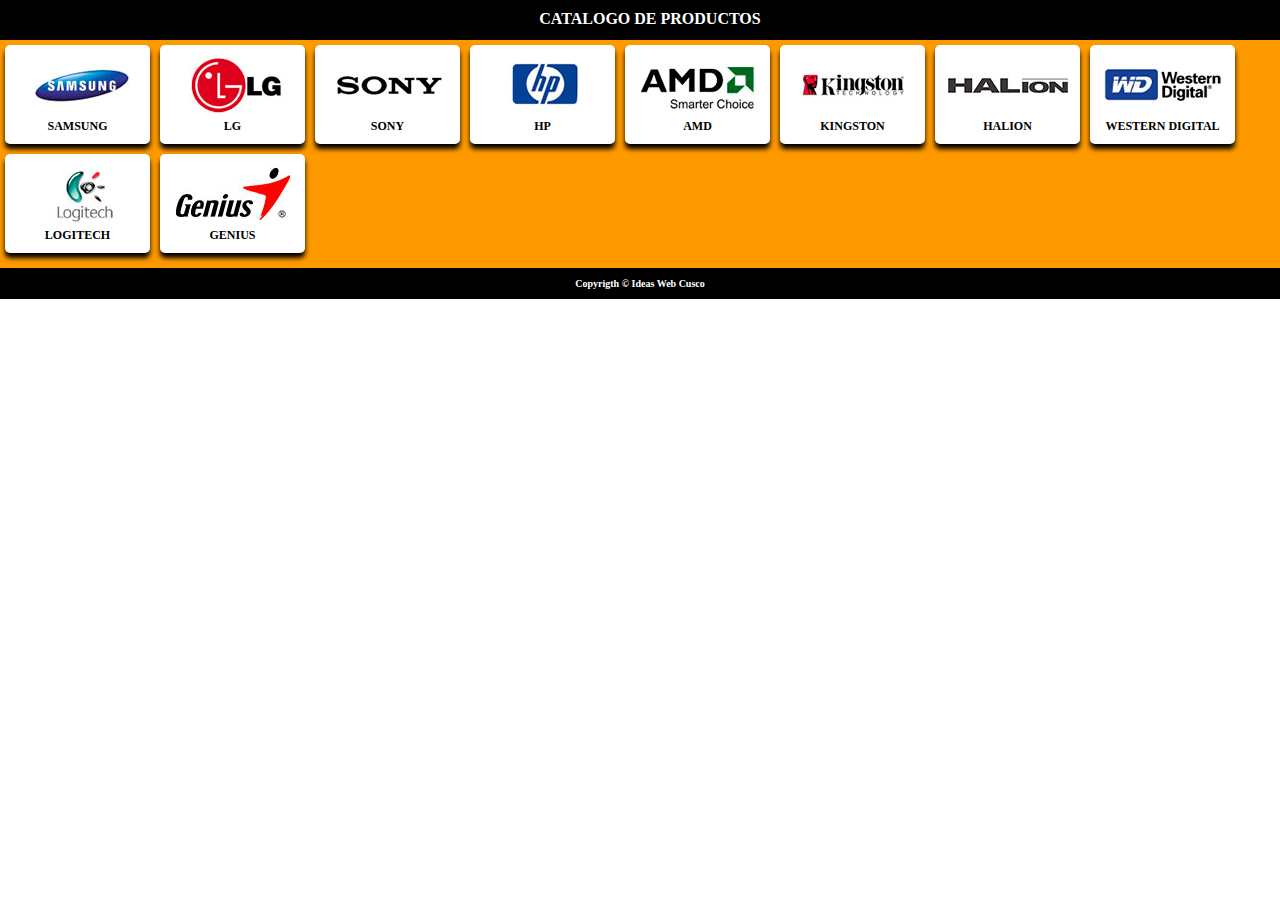
<file: index.html>
<!DOCTYPE html>

<html>
<head>
	<meta charset="utf-8">
    <title>CATALOGO</title>
<link href="css/movil.css" rel="stylesheet" type="text/css">
</head>

<body>
    
<!-- OPEN@CONTENEDOR -->
<div id="CONTENEDOR">

    <!-- open@HEADER -->
	<header>
    	
        <!-- open@capacabecera -->
        <div id="capacabecera">
			<p>CATALOGO DE PRODUCTOS</p>
        </div>
        <!-- close@capacabecera -->
        
        <!-- open@capamenusuperior -->
        <nav id="MARCA">
		  <ul>
		  		<li><a href="producto/samsung/"><img src="logos/samsung.jpg" width="120" height="60"><p>SAMSUNG</p></a></li>
                <li><a href="#"><img src="logos/lg.jpg" width="120" height="60"><p>LG</p></a></li>
                <li><a href="#"><img src="logos/sony.jpg" width="120" height="60"><p>SONY</p></a></li>
                <li><a href="#"><img src="logos/hp.jpg" width="120" height="60"><p>HP</p></a></li>
                <li><a href="#"><img src="logos/amd.jpg" width="120" height="60"><p>AMD</p></a></li>
                <li><a href="kingston.html"><img src="logos/kingstone.jpg" width="120" height="60"><p>KINGSTON</p></a></li>
                <li><a href="#"><img src="logos/halion.jpg" width="120" height="60"><p>HALION</p></a></li>
                <li><a href="#"><img src="logos/westerdigitaL.jpg" width="120" height="60"><p>WESTERN DIGITAL</p></a></li>
                <li><a href="#"><img src="logos/logitec.jpg" width="120" height="60"><p>LOGITECH</p></a></li>
                <li><a href="#"><img src="logos/genius.jpg" width="120" height="60"><p>GENIUS</p></a></li>
			</ul>
			<div style="clear:both;"></div>
        </nav>
        <!-- close@capamenusuperior -->
        
    </header>
    <!-- close@HEADER -->
    
    <!-- open@FOOTER -->
    <footer>
	Copyrigth &copy; Ideas Web Cusco
    </footer>
    <!-- close@FOOTER -->
        
</div>
<!-- CLOSE@CONTENEDOR-->


</body>
</html>
</file>
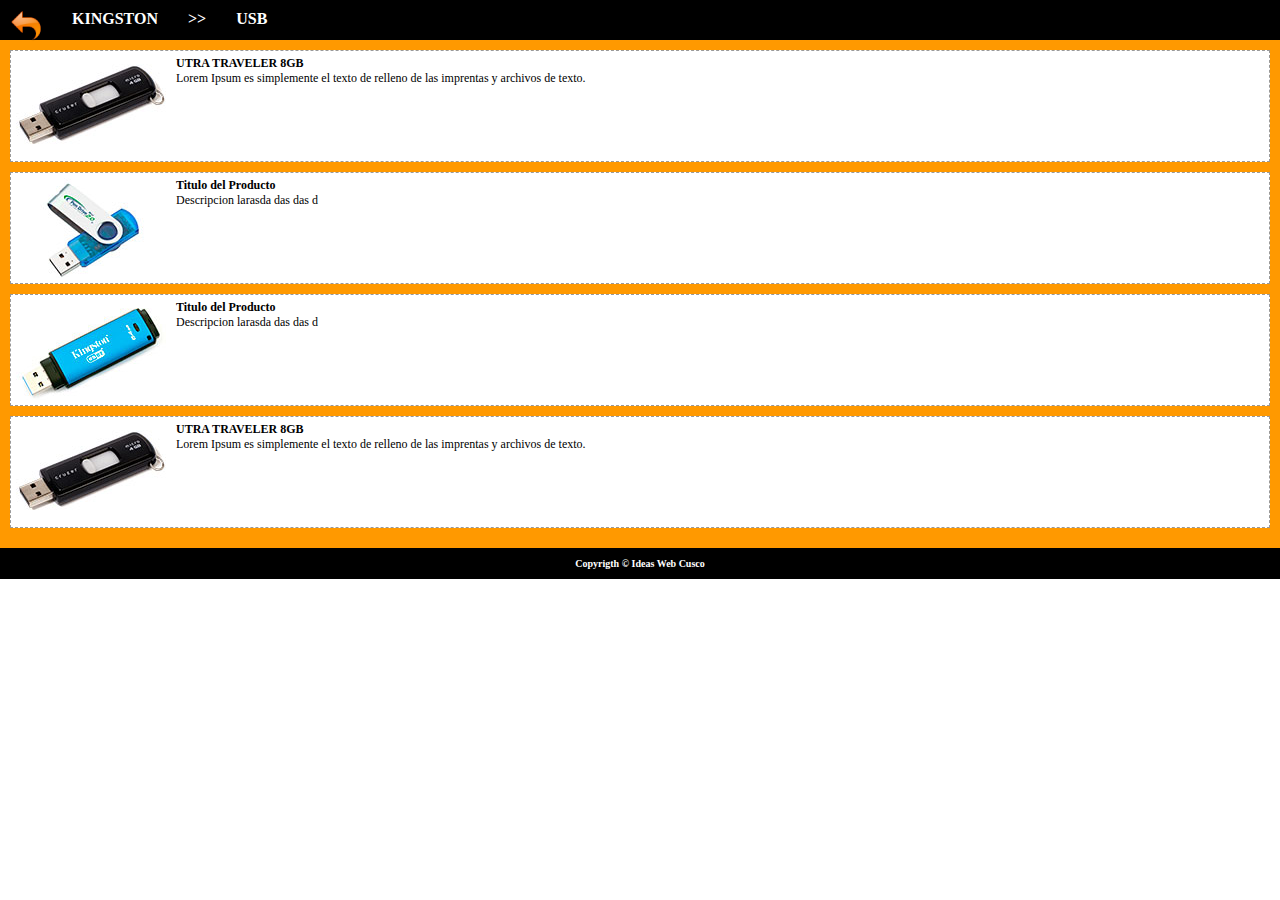
<file: kingston-usb.html>
<!DOCTYPE html>

<html>
<head>
	<meta charset="utf-8">
    <title>SAMSUNG</title>
<link href="css/movil.css" rel="stylesheet" type="text/css">


  
  
  <script type="text/javascript" src="js/jquery.min.js"></script>

  <link rel="stylesheet" type="text/css" href="js/lightbox/themes/default/jquery.lightbox.css" />
  <!--[if IE 6]><link rel="stylesheet" type="text/css" href="javascript/lightbox/themes/default/jquery.lightbox.ie6.css" /><![endif]-->
  <script type="text/javascript" src="js/lightbox/jquery.lightbox.js"></script>
  <script type="text/javascript">
    jQuery(document).ready(function(){
      jQuery('.lightbox').lightbox();
    });
  </script>

</head>

<body>
    
<!-- OPEN@CONTENEDOR -->
<div id="CONTENEDOR">
	
    <!-- open@HEADER -->
	<header>
    	
        <!-- open@capacabecera -->
        <div id="capacabecera">
			<div id="volver"><a href="kingston.html"><img src="pics/icon_volver.png"></a></div>
			<div id="titulo">KINGSTON</div><div id="titulo">>></div><div id="titulo">USB</div>
      	</div>
        <!-- close@capacabecera -->
   
    </header>
    <!-- close@HEADER -->
    
    <!-- open@SECTION -->
    <section>
    	
 		<div class="PRODUCTO">
            <a href="productos/kingston/usb1.jpg" class="lightbox" title="Image Description"><img src="img/usb1.jpg" width="150" height="100"></a>
			<div class="detalleproducto">
			  	<h4>UTRA TRAVELER 8GB</h4>
                <p>Lorem Ipsum es simplemente el texto de relleno de las imprentas y archivos de texto. </p>
			</div>
            <div style="clear:both;"></div>
	  	</div>
        
 		<div class="PRODUCTO">
			<img src="img/usb2.jpg" width="150" height="100">
			<div class="detalleproducto">
			  	<h4>Titulo del Producto</h4>
                <p>Descripcion larasda das das d</p>
			</div>
            <div style="clear:both;"></div>
	  	</div>
        
 		<div class="PRODUCTO">
        	<a href="productos/kingston/usb3.jpg" class="lightbox" title="Image Description"><img src="img/usb3.jpg" width="150" height="100"></a>
			<div class="detalleproducto">
			  	<h4>Titulo del Producto</h4>
                <p>Descripcion larasda das das d</p>
			</div>
            <div style="clear:both;"></div>
	  	</div>
        
 		<div class="PRODUCTO">
			<img src="img/usb1.jpg" width="150" height="100">
			<div class="detalleproducto">
			  	<h4>UTRA TRAVELER 8GB</h4>
                <p>Lorem Ipsum es simplemente el texto de relleno de las imprentas y archivos de texto. </p>
			</div>
            <div style="clear:both;"></div>
	  	</div>                
                       
  	</section>
    <!-- close@SECTION -->
    
    
    <!-- open@FOOTER -->
    <footer>
		Copyrigth &copy; Ideas Web Cusco
    </footer>
    <!-- close@FOOTER -->
    

        
</div>
<!-- CLOSE@CONTENEDOR-->


</body>
</html>
</file>
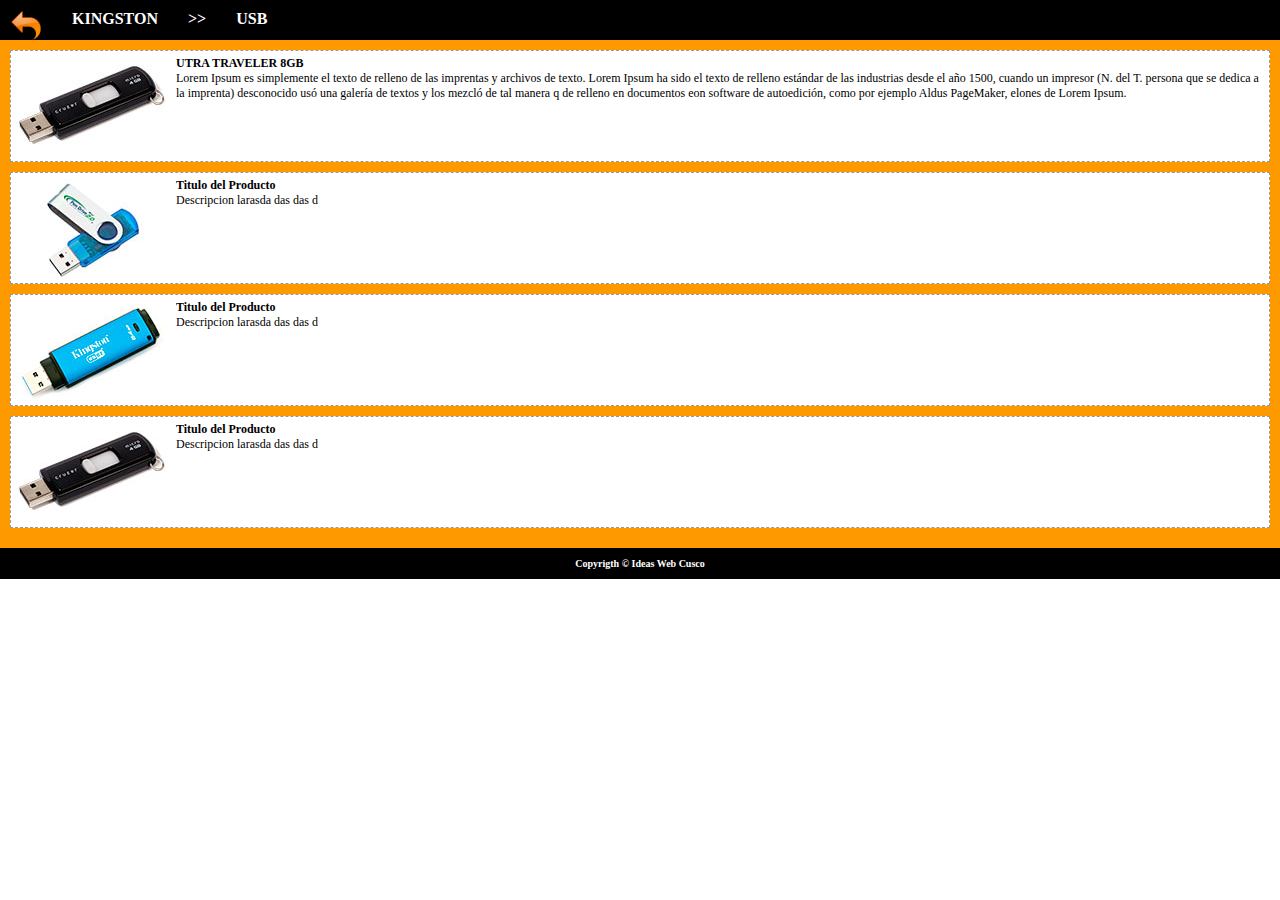
<file: producto/kingston/usb.html>
<!DOCTYPE html>

<html>
<head>
	<meta charset="utf-8">
    <title>SAMSUNG</title>
<link href="../../css/movil.css" rel="stylesheet" type="text/css">
</head>

<body>
    
<!-- OPEN@CONTENEDOR -->
<div id="CONTENEDOR">
	
    <!-- open@HEADER -->
	<header>
    	
        <!-- open@capacabecera -->
        <div id="capacabecera">
			<div id="volver"><a href="index.html"><img src="../../pics/icon_volver.png"></a></div>
			<div id="titulo">KINGSTON</div><div id="titulo">>></div><div id="titulo">USB</div>
      	</div>
        <!-- close@capacabecera -->
   
    </header>
    <!-- close@HEADER -->
    
    <!-- open@SECTION -->
    <section>
    	
 		<div class="PRODUCTO">
			<img src="img/usb1.jpg" width="150" height="100">
			<div class="detalleproducto">
			  	<h4>UTRA TRAVELER 8GB</h4>
                <p>Lorem Ipsum es simplemente el texto de relleno de las imprentas y archivos de texto. Lorem Ipsum ha sido el texto de relleno estándar de las industrias desde el año 1500, cuando un impresor (N. del T. persona que se dedica a la imprenta) desconocido usó una galería de textos y los mezcló de tal manera q de relleno en documentos eon software de autoedición, como por ejemplo Aldus PageMaker, elones de Lorem Ipsum.</p>
			</div>
            <div style="clear:both;"></div>
	  	</div>
        
 		<div class="PRODUCTO">
			<img src="img/usb2.jpg" width="150" height="100">
			<div class="detalleproducto">
			  	<h4>Titulo del Producto</h4>
                <p>Descripcion larasda das das d</p>
			</div>
            <div style="clear:both;"></div>
	  	</div>
        
 		<div class="PRODUCTO">
			<img src="img/usb3.jpg" width="150" height="100">
			<div class="detalleproducto">
			  	<h4>Titulo del Producto</h4>
                <p>Descripcion larasda das das d</p>
			</div>
            <div style="clear:both;"></div>
	  	</div>
        
 		<div class="PRODUCTO">
			<img src="img/usb1.jpg" width="150" height="100">
			<div class="detalleproducto">
			  	<h4>Titulo del Producto</h3>
                <p>Descripcion larasda das das d</p>
			</div>
            <div style="clear:both;"></div>
	  	</div>                
                       
  	</section>
    <!-- close@SECTION -->
    
    
    <!-- open@FOOTER -->
    <footer>
		Copyrigth &copy; Ideas Web Cusco
    </footer>
    <!-- close@FOOTER -->
    

        
</div>
<!-- CLOSE@CONTENEDOR-->


</body>
</html>
</file>
<file: css/movil.css>
body,html{
	margin:0; padding-top:20px;
	color: #000;
	font-family:tahoma;
	}
h1,h2,h3,h4,h5,h6,p{margin:0; padding:0;}

h1{text-align:center; font-size:24px;}
h2{text-align:center; font-size:14px; font-weight:normal;}


/* --------------------CAPAS ------------------ */
#CONTENEDOR{margin:0px auto;}

#capacabecera{
	position:fixed;
  	top:0;
	width:100%; height:20px;
	padding:10px;
	background:#000;
	text-align:center;
	font-weight:bold;
	color:#fff;
	}
	#volver{float:left;}
	#titulo{float:left; margin-left:30px;}

#MARCA{background:#F90; padding-bottom:10px;}
#MARCA ul{margin:0; padding:0; list-style:none;}
#MARCA ul li{
	float:left;
	width:125px; height:auto; 
	margin:5px; padding:10px;
	border-radius:5px;
	text-align:center;
	background:#fff;
	box-shadow:0 5px 5px rgba(0,0,0,4);
	}
#MARCA ul li a{
	display:block; 
	font-size:12px;
	text-decoration:none;
	font-weight:800;
	color:#000;
	}

#TIPO{background:#F90; padding:10px;}
#TIPO ul{margin:0; padding:0; list-style:none;}
#TIPO ul li{
	width:auto; height:auto; 
	border-radius:5px;
	text-align:left;
	box-shadow:0 5px 5px rgba(0,0,0,4);
	background:url(../pics/siguiente.png) #fff no-repeat center left;
	background-position:10px;
	}
#TIPO ul li a{
	display:block;
	margin-bottom:10px; padding:20px 20px 20px 50px; 
	font-size:12px;
	text-decoration:none;
	font-weight:800;
	color:#000;
	}

section{background:#F90; padding:10px;}
.PRODUCTO{padding:5px; margin-bottom:10px; border:1px #999 dashed; font-size:12px; background:#fff;}
	.PRODUCTO img{float:left; margin-right:10px; height:auto; background:#9F6;}
	.PRODUCTO .detalleproducto{width:auto; margin-left:10px;}

footer{padding:10px; background:#000; color:#FFF; text-align:center; font-size:10px; font-weight:800;}
</file>
